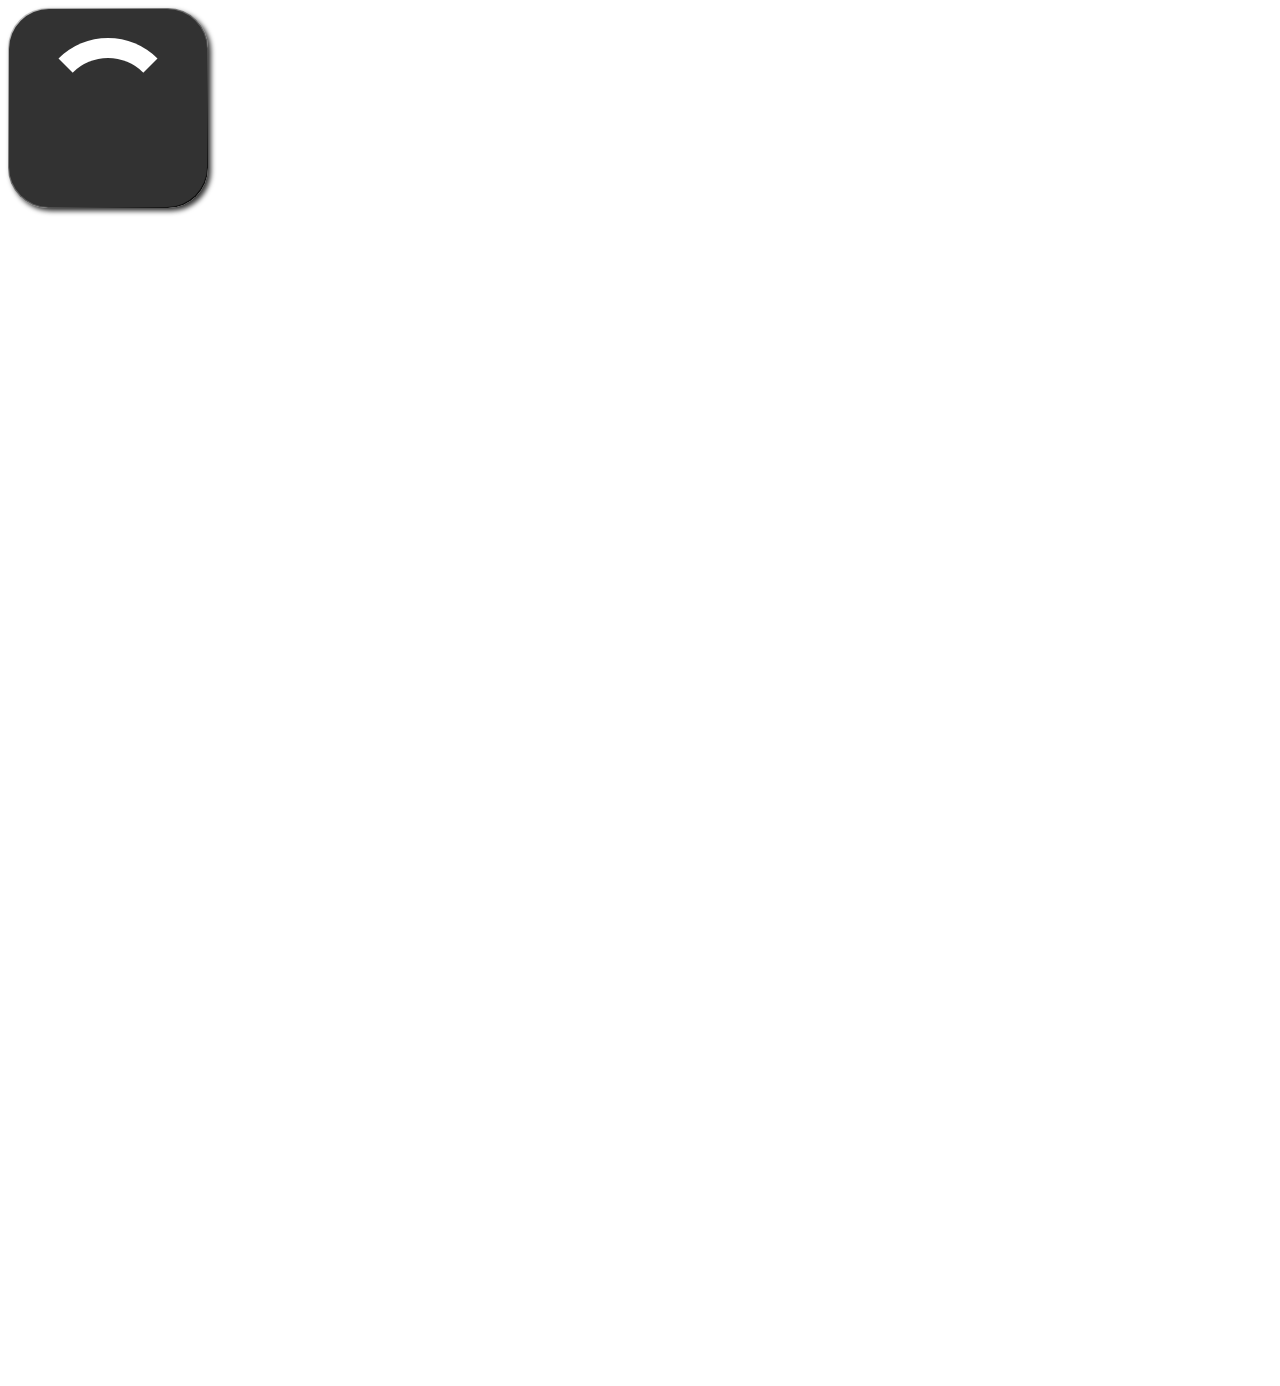
<file: 5. Events/index.html>
<!DOCTYPE html>
<html lang="en">
<head>
    <meta charset="UTF-8">
    <meta http-equiv="X-UA-Compatible" content="IE=edge">
    <meta name="viewport" content="width=device-width, initial-scale=1.0">
    <title>DOM & BOM</title>
    <link rel="stylesheet" href="css/style.css">
    <link rel="stylesheet" href="https://cdnjs.cloudflare.com/ajax/libs/font-awesome/6.0.0/css/all.min.css">
</head>
<body>

    <div id="loader" class="loading" style="font-size:200px;--duration:2s;">
        <div class="circle"></div>
      </div>


    <div id="site">

        <section id="First">
            <div class="first"></div>
        </section>

        <p>Lorem ipsum dolor sit amet consectetur adipisicing elit. Provident, corrupti reprehenderit expedita ad magnam, sequi dolores mollitia, eos amet veritatis natus esse eveniet repellat similique accusantium magni. Eveniet, quasi nemo!</p>
        <p>Lorem ipsum dolor sit amet consectetur adipisicing elit. Provident, corrupti reprehenderit expedita ad magnam, sequi dolores mollitia, eos amet veritatis natus esse eveniet repellat similique accusantium magni. Eveniet, quasi nemo!</p>
        <p>Lorem ipsum dolor sit amet consectetur adipisicing elit. Provident, corrupti reprehenderit expedita ad magnam, sequi dolores mollitia, eos amet veritatis natus esse eveniet repellat similique accusantium magni. Eveniet, quasi nemo!</p>
        <p>Lorem ipsum dolor sit amet consectetur adipisicing elit. Provident, corrupti reprehenderit expedita ad magnam, sequi dolores mollitia, eos amet veritatis natus esse eveniet repellat similique accusantium magni. Eveniet, quasi nemo!</p>
        <p>Lorem ipsum dolor sit amet consectetur adipisicing elit. Provident, corrupti reprehenderit expedita ad magnam, sequi dolores mollitia, eos amet veritatis natus esse eveniet repellat similique accusantium magni. Eveniet, quasi nemo!</p>
        <p>Lorem ipsum dolor sit amet consectetur adipisicing elit. Provident, corrupti reprehenderit expedita ad magnam, sequi dolores mollitia, eos amet veritatis natus esse eveniet repellat similique accusantium magni. Eveniet, quasi nemo!</p>
        <p>Lorem ipsum dolor sit amet consectetur adipisicing elit. Provident, corrupti reprehenderit expedita ad magnam, sequi dolores mollitia, eos amet veritatis natus esse eveniet repellat similique accusantium magni. Eveniet, quasi nemo!</p>
        <p>Lorem ipsum dolor sit amet consectetur adipisicing elit. Provident, corrupti reprehenderit expedita ad magnam, sequi dolores mollitia, eos amet veritatis natus esse eveniet repellat similique accusantium magni. Eveniet, quasi nemo!</p>
        <p>Lorem ipsum dolor sit amet consectetur adipisicing elit. Provident, corrupti reprehenderit expedita ad magnam, sequi dolores mollitia, eos amet veritatis natus esse eveniet repellat similique accusantium magni. Eveniet, quasi nemo!</p>
        <p>Lorem ipsum dolor sit amet consectetur adipisicing elit. Provident, corrupti reprehenderit expedita ad magnam, sequi dolores mollitia, eos amet veritatis natus esse eveniet repellat similique accusantium magni. Eveniet, quasi nemo!</p>
        <p>Lorem ipsum dolor sit amet consectetur adipisicing elit. Provident, corrupti reprehenderit expedita ad magnam, sequi dolores mollitia, eos amet veritatis natus esse eveniet repellat similique accusantium magni. Eveniet, quasi nemo!</p>
        <p>Lorem ipsum dolor sit amet consectetur adipisicing elit. Provident, corrupti reprehenderit expedita ad magnam, sequi dolores mollitia, eos amet veritatis natus esse eveniet repellat similique accusantium magni. Eveniet, quasi nemo!</p>
        <p>Lorem ipsum dolor sit amet consectetur adipisicing elit. Provident, corrupti reprehenderit expedita ad magnam, sequi dolores mollitia, eos amet veritatis natus esse eveniet repellat similique accusantium magni. Eveniet, quasi nemo!</p>

    </div>



























<!--     

    
    <a id="tag" onclick="Click()" href="#">Click</a>

    <form action="">
        <button disabled id="btn" type="submit">Click</button>
    </form> -->


    <!-- <p>Letter Count: <span id="length">0</span></p>
    <input onkeyup="Handle()" type="text" id="sms">
    <p>SMS Count : <span id="sms-count">1</span></p> -->

    <!-- <h3>You clicked SpaceBar <span id="times">0</span></h3>
        

         <div>
            <input type="text" size="40" onkeydown="myFunction(event)">
        <i id="icon" onclick="Type()" class="fa-solid fa-eye"></i>
        </div>
    <p id="err">CapsLock is ON</p> --> 
</body>
    <script src="js/app.js"></script>
</html>
</file>
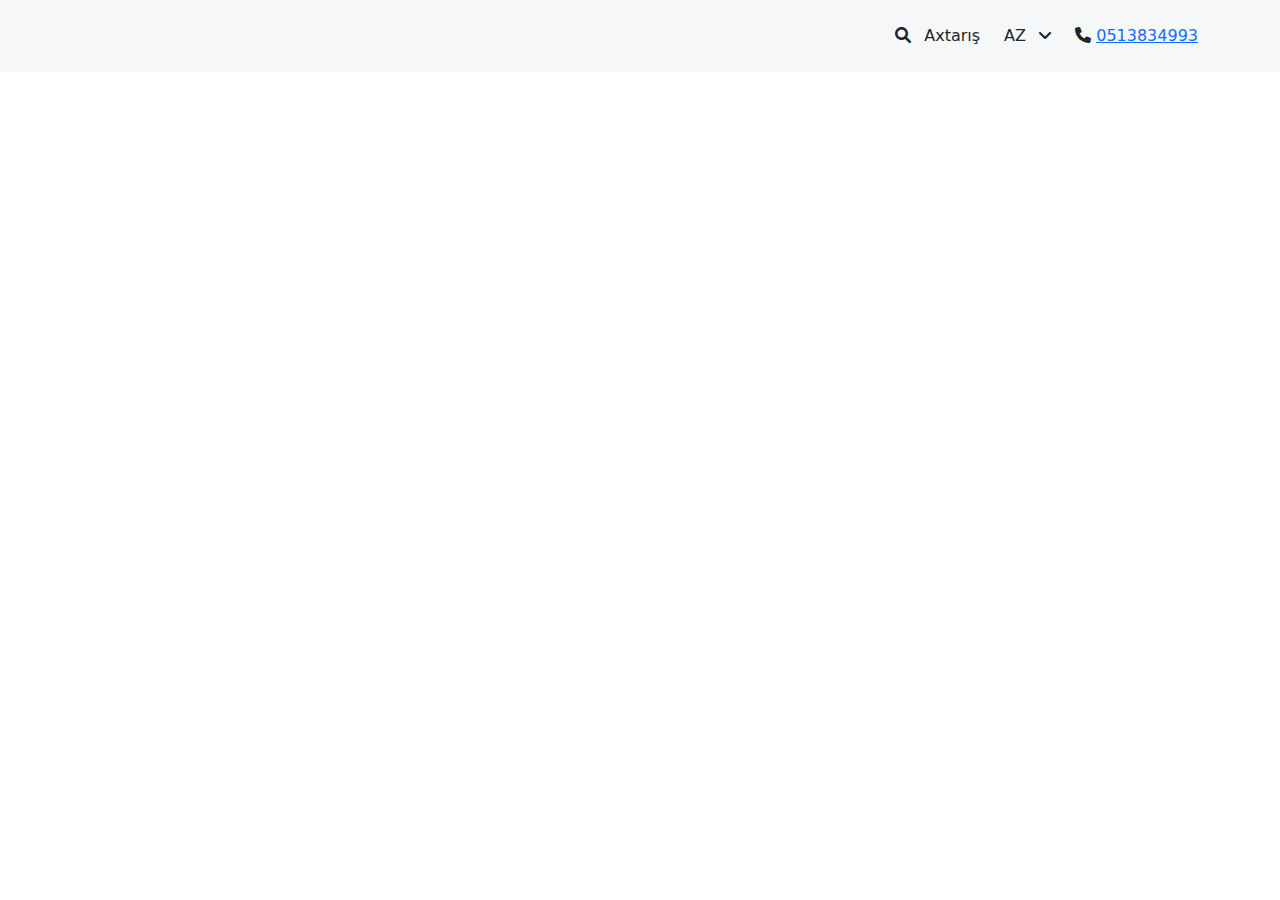
<file: 6.Events - 2/index.html>
<!DOCTYPE html>
<html lang="en">
<head>
    <meta charset="UTF-8">
    <meta http-equiv="X-UA-Compatible" content="IE=edge">
    <meta name="viewport" content="width=device-width, initial-scale=1.0">
    <title>DOM & BOM</title>
    <link rel="stylesheet" href="css/bootstrap.css">
    <link rel="stylesheet" href="css/style.css">
    <link rel="stylesheet" href="https://cdnjs.cloudflare.com/ajax/libs/font-awesome/6.0.0/css/all.min.css">
</head>
<body>

    
    <header class="py-4" style="background-color: #f6f7f8;">
        <div class="container">
            <div class="col-lg-12 d-flex justify-content-end">

                <div onclick="Search()" class="search-bar">
                    <i class="fas fa-search"></i>
                    <span class="ps-2">Axtarış</span>
                </div>

                <div onclick="Lang()" class="lang mx-4">
                    <span class="pe-2">AZ</span>
                    <i id="angel" class="fas fa-angle-down"></i>

                    <div id="options">
                        <p>EN</p>
                        <p>RU</p>
                    </div>

                </div>

                <div class="phone">
                    <i id="phones" class="fa-solid fa-phone"></i>
                    <a href="tel:0513834993">0513834993</a>
                </div>

            </div>
        </div>
    </header>

    <div id="search-section">
        <input type="text" placeholder="Search...">
        <span style="cursor: pointer;">X</span>
    </div>

   
</body>
    <script src="js/app.js"></script>
</html>
</file>
<file: 5. Events/css/style.css>
h3 {
  text-align: center;
}

body {
  -webkit-transition: 1s;
  transition: 1s;
}

#err {
  color: red;
  font-weight: bold;
  opacity: 0;
  -webkit-transition: 1s;
  transition: 1s;
}

.first {
  width: 100%;
  height: 300px;
  background-color: aqua;
}

p {
  font-size: 20px;
}

.loading {
  font-size: 100px;
  /* Default style */
  --duration:2s;
  /* Default style */
}

.loading .circle {
  position: absolute;
  left: .15em;
  top: .15em;
  right: .15em;
  bottom: .15em;
  border-radius: .5em;
  border: .1em solid white;
  border-color: white transparent transparent transparent;
  -webkit-animation: rotate var(--duration) linear infinite;
          animation: rotate var(--duration) linear infinite;
}

@-webkit-keyframes rotate {
  0% {
    -webkit-transform: rotate(0deg);
            transform: rotate(0deg);
  }
  100% {
    -webkit-transform: rotate(360deg);
            transform: rotate(360deg);
  }
}

@keyframes rotate {
  0% {
    -webkit-transform: rotate(0deg);
            transform: rotate(0deg);
  }
  100% {
    -webkit-transform: rotate(360deg);
            transform: rotate(360deg);
  }
}

.loading {
  width: 1em;
  aspect-ratio: 1;
  border-radius: .2em;
  background-image: linear-gradient(135deg, #c8c8c8, black);
  -webkit-box-shadow: 3px 3px 5px rgba(0, 0, 0, 0.8);
          box-shadow: 3px 3px 5px rgba(0, 0, 0, 0.8);
  position: relative;
}

.loading::before {
  content: '';
  position: absolute;
  top: 1px;
  left: 1px;
  right: 1px;
  bottom: 1px;
  border-radius: .2em;
  background-color: #323232;
}

#site {
  opacity: 0;
  -webkit-transition: 1s;
  transition: 1s;
}

html, body {
  scroll-behavior: smooth;
}
/*# sourceMappingURL=style.css.map */
</file>
<file: 6.Events - 2/css/style.css>
* {
  margin: 0;
  padding: 0;
  -webkit-box-sizing: border-box;
          box-sizing: border-box;
}

.search-bar {
  cursor: pointer;
}

#search-section {
  background-color: aqua;
  opacity: 0;
  -webkit-transition: .4s;
  transition: .4s;
}

#search-section input {
  border: none;
  background-color: transparent;
  outline: none;
  width: 80%;
  font-size: 25px;
  padding: 5rem 5px;
}

.active {
  opacity: 1 !important;
}

i {
  -webkit-transition: .4s;
  transition: .4s;
}

.angel {
  -webkit-transform: rotate(180deg);
          transform: rotate(180deg);
}

.lang {
  position: relative;
  cursor: pointer;
}

.lang #options {
  position: absolute;
  left: -100px;
  opacity: 0;
  -webkit-transition: .4s;
  transition: .4s;
  top: 40px;
  background-color: #fff;
  width: 150px;
  -webkit-box-shadow: -1px 1px 3px 3px #e0dfdf;
          box-shadow: -1px 1px 3px 3px #e0dfdf;
}

.lang #options::before {
  content: '';
  position: absolute;
  width: 20px;
  -webkit-clip-path: polygon(50% 0%, 0% 100%, 100% 100%);
          clip-path: polygon(50% 0%, 0% 100%, 100% 100%);
  height: 20px;
  right: 10px;
  top: -16px;
  background-color: white;
}

#phones {
  -webkit-animation: phone 1s linear infinite;
          animation: phone 1s linear infinite;
}

@-webkit-keyframes phone {
  25% {
    -webkit-transform: rotate(10deg);
            transform: rotate(10deg);
  }
  50% {
    -webkit-transform: rotate(0);
            transform: rotate(0);
  }
  75% {
    -webkit-transform: rotate(10deg);
            transform: rotate(10deg);
  }
  100% {
    -webkit-transform: rotate(0);
            transform: rotate(0);
  }
}

@keyframes phone {
  25% {
    -webkit-transform: rotate(10deg);
            transform: rotate(10deg);
  }
  50% {
    -webkit-transform: rotate(0);
            transform: rotate(0);
  }
  75% {
    -webkit-transform: rotate(10deg);
            transform: rotate(10deg);
  }
  100% {
    -webkit-transform: rotate(0);
            transform: rotate(0);
  }
}
/*# sourceMappingURL=style.css.map */
</file>
